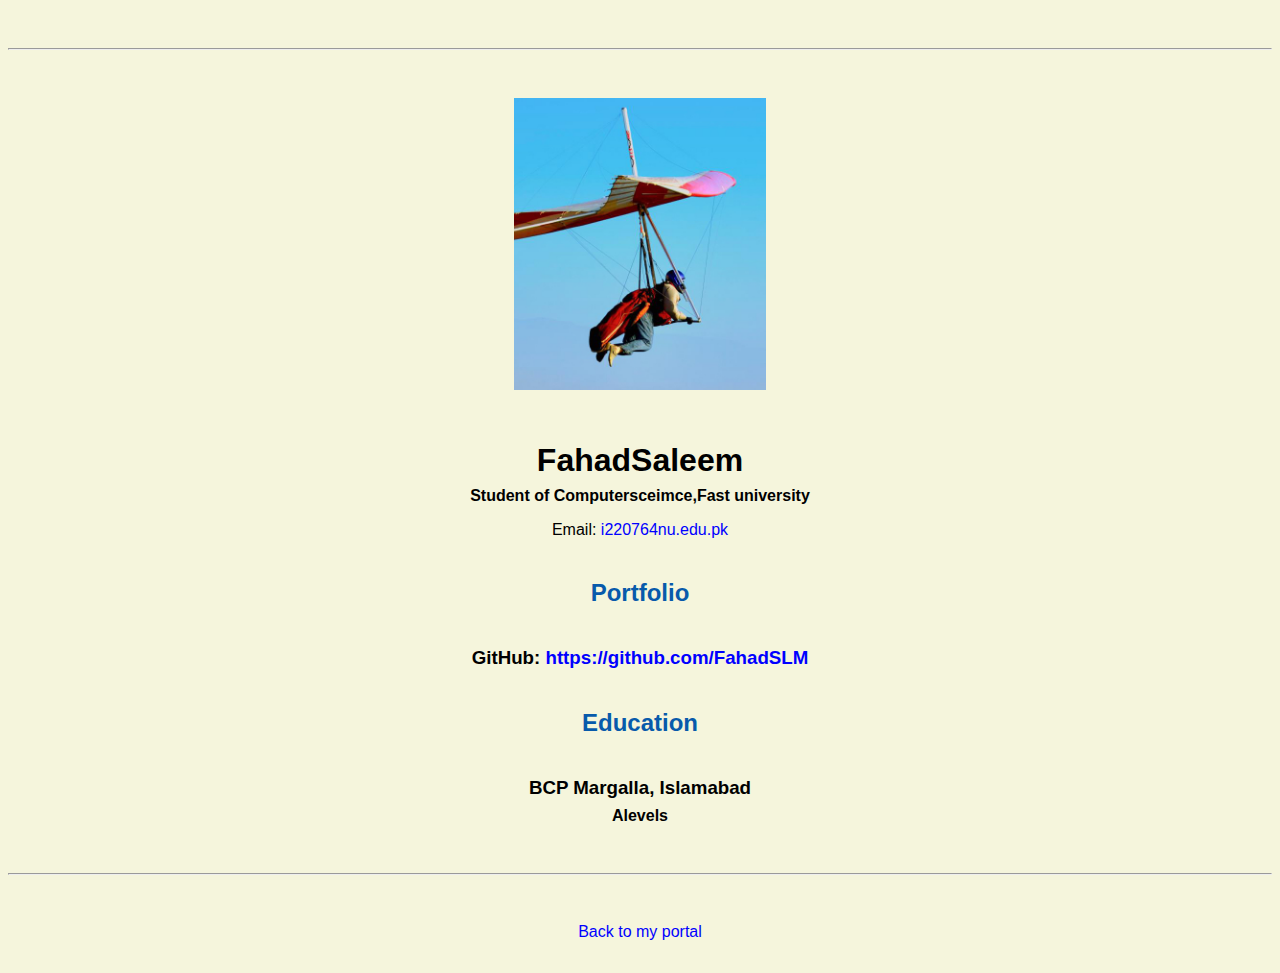
<file: resume.html>
<!doctype html>

<!-- this is a comment for human! -->

<html lang="en">

  <header>
    <title>Fahad Saleem's Resume</title>
       <link rel="stylesheet" href="css/master.css">
  </header>

  <body>
    <hr>

    <img src="images/headshot.jpg" alt="harrison kong's headshot" width="20%">

    <h1>FahadSaleem</h1>
    <h4>Student of Computersceimce,Fast university</h4>

    <p>Email: <a href="mailto:i220764@nu.edu.pk" target="_blank">i220764nu.edu.pk</a></p>
    <!-- don't post physical address, personal phone number or other personal information on the web! -->

    <h2>Portfolio</h2>
      <h3>GitHub: <a href="https://github.com/FahadSLM" target="_blank">https://github.com/FahadSLM</a></h3>

    <h2>Education</h2>

    <h3>BCP Margalla, Islamabad</h3>
    <h4>Alevels</h4>


  </body>

  <footer>
  <hr>
  <p><a href="index.html">Back to my portal</a><p>
  </footer>

</html>
</file>
<file: css/master.css>
/* Cascading stylesheet for the website */

/* Text inside these asterisks and slashes are comments for human */

  a {
  color: blue;  /* set the text color to blue here */
    text-decoration: none; /* This means we do not want hyperlinks to be underlined */
  }

  a:hover {
  color: red;  /* set the text color to red here */
    text-decoration: none; /* This means we do not want hyperlinks to be underlined */
  }

  body {
  background-color: beige; /* set the background color here */
  color:black;  /* set the text color to black here */
  font-family: Arial, Helvetica, sans-serif;/* set the font here */
  text-align: center;  /* set the text alignment here */
   }

  footer {
    margin-top: 2rem;
    margin-bottom: 2rem;
  }

  h1 {
    margin-bottom: 0.5rem;
    margin-top: 3rem;
   }

  h2 {
    color:#075AAB;/* set the text color of to #075AAB here */
    /* set both the bottom margin and top margin to 2.5rem here */
    margin-bottom: 2.5rem;
    margin-top: 2.5rem;
   }

  h3 {
    margin-bottom: 0;
    margin-top: 2rem;
  }

  h4 {
    margin-bottom: 1rem;
    margin-top: 0.5rem;
  }

  h5 {
    margin-top: 0.5rem;
  }

  hr {
    margin-bottom: 3rem;
    margin-top: 3rem;
  }

  /* this controls how the bullet points in the resume page looks */
  ul {
    display: table;
    margin: 0 auto;
    text-align: left;
  }
</file>
